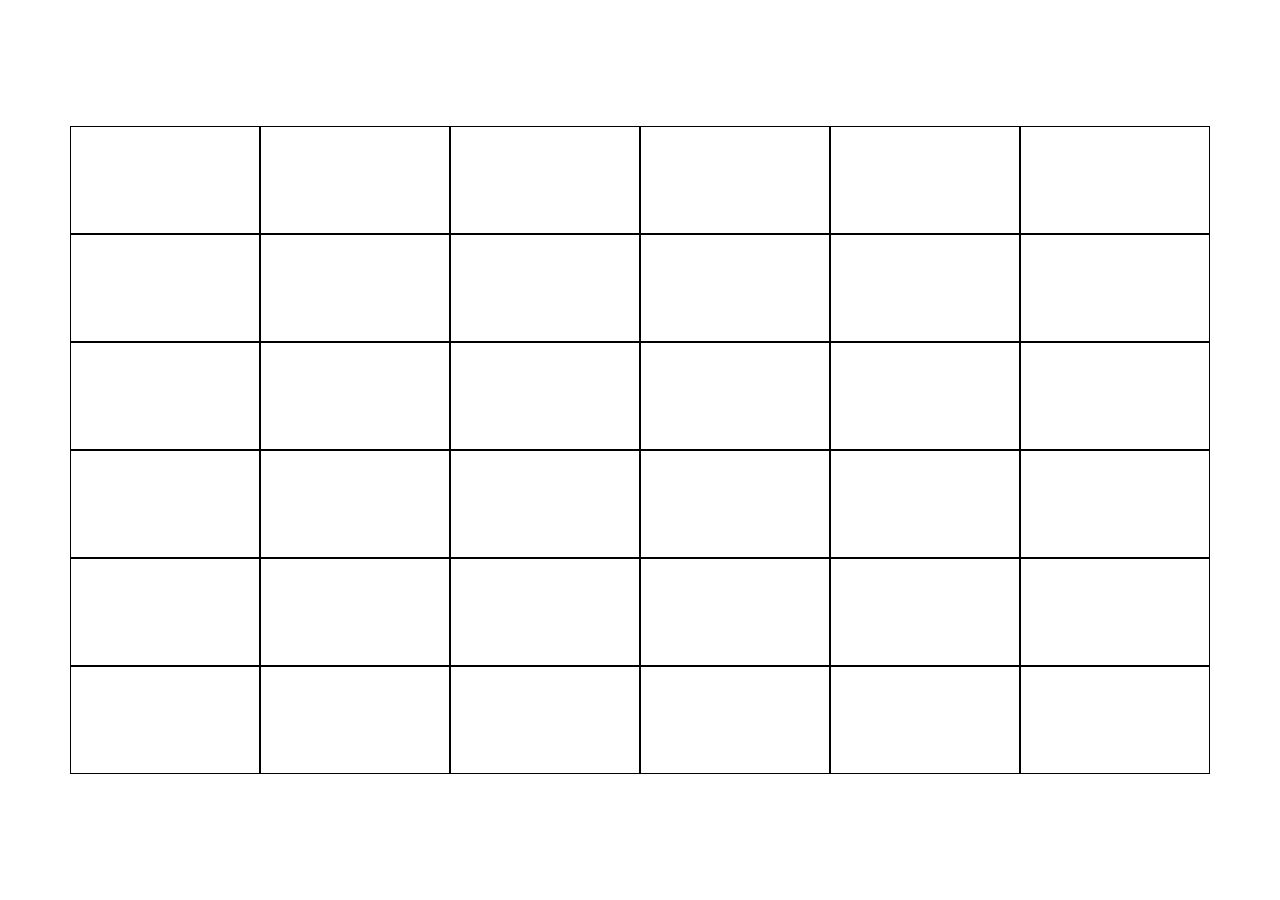
<file: index.html>
<!DOCTYPE html>
<html lang="en">
<head>
  <meta charset="UTF-8">
  <meta name="viewport" content="width=device-width, initial-scale=1.0">
  <meta http-equiv="X-UA-Compatible" content="ie=edge">
  <link rel="stylesheet" href="https://maxcdn.bootstrapcdn.com/bootstrap/4.0.0/css/bootstrap.min.css" integrity="sha384-Gn5384xqQ1aoWXA+058RXPxPg6fy4IWvTNh0E263XmFcJlSAwiGgFAW/dAiS6JXm" crossorigin="anonymous">
  <link rel="stylesheet" href="assets/css/main.css">
  <title>ajax-grigliaquad</title>
</head>
<body>

  <div class="container">
    <div class="row">
      <div class="col"></div>
      <div class="col"></div>
      <div class="col"></div>
      <div class="col"></div>
      <div class="col"></div>
      <div class="col"></div>
    </div>
    <div class="row">
      <div class="col"></div>
      <div class="col"></div>
      <div class="col"></div>
      <div class="col"></div>
      <div class="col"></div>
      <div class="col"></div>
    </div>
    <div class="row">
      <div class="col"></div>
      <div class="col"></div>
      <div class="col"></div>
      <div class="col"></div>
      <div class="col"></div>
      <div class="col"></div>
    </div>
    <div class="row">
      <div class="col"></div>
      <div class="col"></div>
      <div class="col"></div>
      <div class="col"></div>
      <div class="col"></div>
      <div class="col"></div>
    </div>
    <div class="row">
      <div class="col"></div>
      <div class="col"></div>
      <div class="col"></div>
      <div class="col"></div>
      <div class="col"></div>
      <div class="col"></div>
    </div>
    <div class="row">
      <div class="col"></div>
      <div class="col"></div>
      <div class="col"></div>
      <div class="col"></div>
      <div class="col"></div>
      <div class="col"></div>
    </div>
  </div>


  <script
  src="https://code.jquery.com/jquery-3.4.1.min.js"
  integrity="sha256-CSXorXvZcTkaix6Yvo6HppcZGetbYMGWSFlBw8HfCJo="
  crossorigin="anonymous"></script>
  <script src="assets/js/script.js"></script>
</body>
</html>
</file>
<file: assets/css/main.css>
.container {
  height: 100vh;
  display: flex;
  flex-direction: column;
  justify-content: center;
}

.row {
  height: 12%;
}

.row > .col {
  border: 1px solid black;
  justify-content: center;
  display: flex;
  align-items: center;
  font-size: 18px;
  font-weight: bold;
}

.row > .col:hover {
  cursor: pointer;
}

.nohover {
  pointer-events: none;
}

.verde {
  background-color: green;
}

.giallo{
  background-color: yellow;
}
</file>
